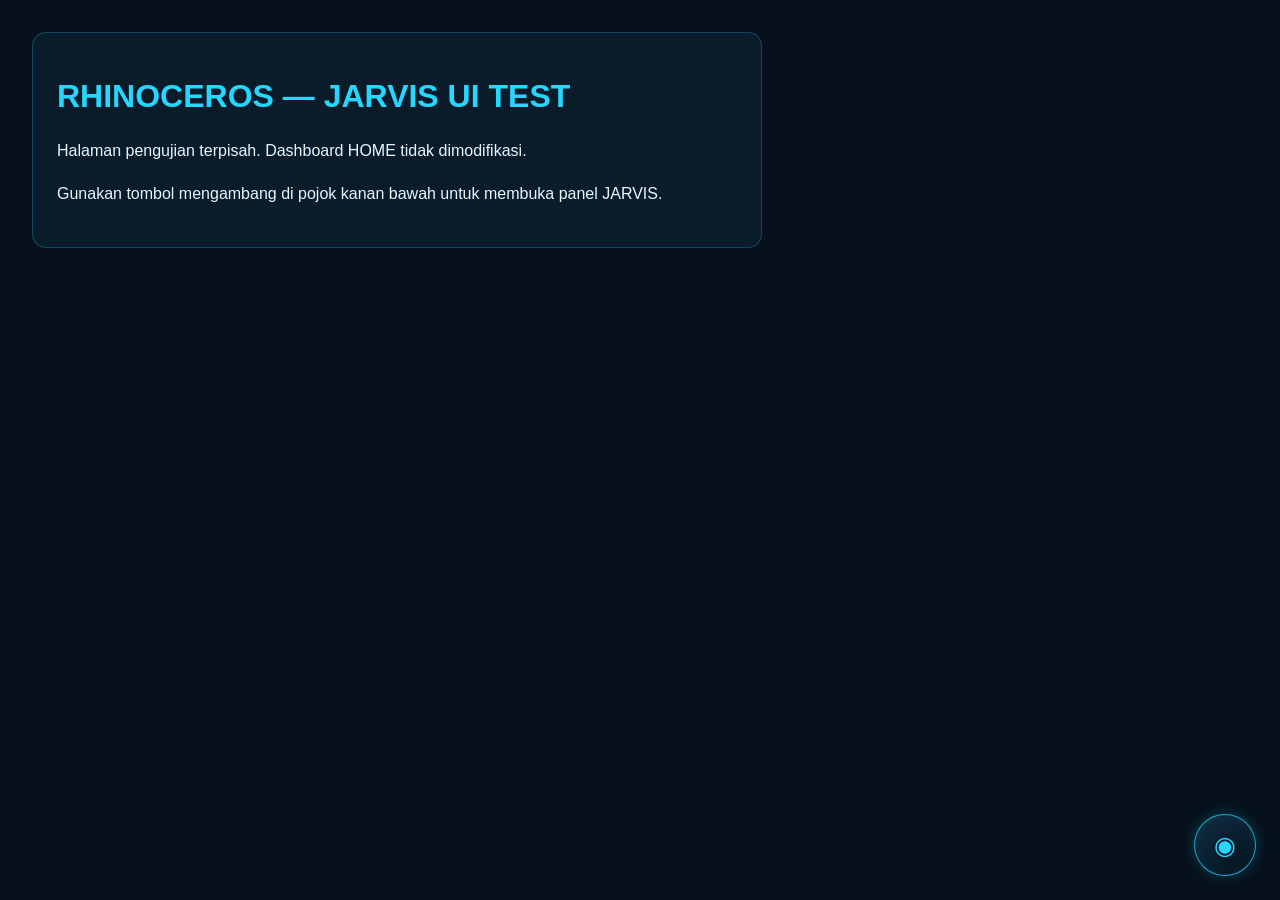
<file: jarvis/test-jarvis.html>
<!DOCTYPE html>
<html lang="id">
<head>
    <meta charset="UTF-8">
    <meta name="viewport" content="width=device-width, initial-scale=1.0">
    <title>JARVIS V1.0 — UI Test</title>
    <link rel="stylesheet" href="jarvis.css">
    <style>
        body {
            margin: 0;
            min-height: 100vh;
            padding: 32px;
            box-sizing: border-box;
            background: #06111c;
            color: #e6f7ff;
            font-family: Arial, sans-serif;
        }

        .test-banner {
            max-width: 680px;
            padding: 24px;
            border: 1px solid rgba(37, 215, 255, 0.25);
            border-radius: 14px;
            background: #0a1b29;
        }

        .test-banner h1 {
            color: #25d7ff;
        }

        .test-banner p {
            line-height: 1.7;
        }
    </style>
</head>
<body>
    <main class="test-banner">
        <h1>RHINOCEROS — JARVIS UI TEST</h1>
        <p>Halaman pengujian terpisah. Dashboard HOME tidak dimodifikasi.</p>
        <p>Gunakan tombol mengambang di pojok kanan bawah untuk membuka panel JARVIS.</p>
    </main>

    <div id="jarvis-test-mount"></div>

    <script>
        fetch("jarvis.html")
            .then(function (response) {
                if (!response.ok) {
                    throw new Error("Gagal memuat jarvis.html");
                }
                return response.text();
            })
            .then(function (html) {
                document.getElementById("jarvis-test-mount").innerHTML = html;

                const script = document.createElement("script");
                script.src = "jarvis-core.js";
                document.body.appendChild(script);
            })
            .catch(function (error) {
                console.error("JARVIS UI Test:", error);
                document.getElementById("jarvis-test-mount").textContent =
                    "Panel JARVIS gagal dimuat. Periksa Console browser.";
            });
    </script>
</body>
</html>
</file>
<file: jarvis/jarvis.css>
/* =========================================
   JARVIS V1.0 — FLOATING ASSISTANT
   Modul terpisah dari CSS dashboard utama
========================================= */

#jarvis-widget,
#jarvis-widget * {
    box-sizing: border-box;
}

#jarvis-widget {
    position: fixed;
    right: 24px;
    bottom: 24px;
    z-index: 9000;

    font-family: inherit;
    color: #e6f7ff;
}

/* Tombol pembuka panel */

#jarvis-toggle {
    width: 62px;
    height: 62px;

    display: flex;
    align-items: center;
    justify-content: center;

    border: 1px solid rgba(37, 215, 255, 0.75);
    border-radius: 50%;

    background: linear-gradient(145deg, #102d42, #04111d);
    color: #25d7ff;

    font-size: 25px;
    cursor: pointer;

    box-shadow:
        0 0 14px rgba(37, 215, 255, 0.24),
        inset 0 0 12px rgba(37, 215, 255, 0.08);

    transition:
        transform 0.2s ease,
        box-shadow 0.2s ease;
}

#jarvis-toggle:hover {
    transform: translateY(-2px);

    box-shadow:
        0 0 22px rgba(37, 215, 255, 0.4);
}

#jarvis-toggle:focus-visible,
#jarvis-close:focus-visible {
    outline: 2px solid #25d7ff;
    outline-offset: 4px;
}

/* Panel percakapan */

#jarvis-panel {
    position: absolute;
    right: 0;
    bottom: 76px;

    width: min(360px, calc(100vw - 32px));
    max-height: min(520px, calc(100vh - 120px));

    display: none;
    flex-direction: column;

    overflow: hidden;

    border: 1px solid rgba(37, 215, 255, 0.38);
    border-radius: 16px;

    background: rgba(3, 13, 23, 0.97);

    box-shadow:
        0 18px 50px rgba(0, 0, 0, 0.5),
        0 0 24px rgba(37, 215, 255, 0.1);

    backdrop-filter: blur(14px);
}

#jarvis-panel.is-open {
    display: flex;
}

.jarvis-header {
    display: flex;
    align-items: center;
    justify-content: space-between;
    gap: 12px;

    padding: 16px;

    border-bottom: 1px solid rgba(37, 215, 255, 0.18);
}

.jarvis-brand {
    display: flex;
    align-items: center;
    gap: 10px;
}

.jarvis-orb {
    width: 38px;
    height: 38px;

    display: flex;
    align-items: center;
    justify-content: center;

    border: 1px solid rgba(37, 215, 255, 0.55);
    border-radius: 50%;

    background: rgba(37, 215, 255, 0.08);
    color: #25d7ff;
    font-size: 19px;
}

.jarvis-title {
    margin: 0;

    color: #e6f7ff;
    font-size: 14px;
    letter-spacing: 2px;
}

.jarvis-subtitle {
    margin: 4px 0 0;

    color: #8ba9ba;
    font-size: 10px;
    letter-spacing: 1px;
}

#jarvis-close {
    width: 32px;
    height: 32px;

    border: 1px solid rgba(255, 255, 255, 0.12);
    border-radius: 8px;

    background: transparent;
    color: #d9eaf3;

    font-size: 19px;
    cursor: pointer;
}

#jarvis-close:hover {
    background: rgba(255, 255, 255, 0.08);
}

.jarvis-status {
    padding: 10px 16px;

    border-bottom: 1px solid rgba(37, 215, 255, 0.12);

    color: #8ba9ba;
    font-size: 11px;
}

.jarvis-status-dot {
    display: inline-block;

    width: 7px;
    height: 7px;
    margin-right: 7px;

    border-radius: 50%;
    background: #7f93a0;
}

.jarvis-conversation {
    min-height: 100px;
    max-height: 280px;

    overflow-y: auto;

    display: flex;
    flex-direction: column;
    gap: 10px;

    padding: 16px;
}

.jarvis-message {
    max-width: 90%;
    padding: 10px 12px;

    border: 1px solid rgba(37, 215, 255, 0.14);
    border-radius: 10px;

    background: rgba(37, 215, 255, 0.06);

    color: #e6f7ff;
    font-size: 12px;
    line-height: 1.6;

    overflow-wrap: anywhere;
}

.jarvis-message.assistant {
    align-self: flex-start;
}

.jarvis-message.user {
    align-self: flex-end;

    border-color: rgba(37, 215, 255, 0.3);
    background: rgba(37, 215, 255, 0.12);
}

.jarvis-controls {
    display: flex;
    align-items: center;
    gap: 10px;

    padding: 14px 16px;

    border-top: 1px solid rgba(37, 215, 255, 0.18);
}

#jarvis-mic {
    min-height: 42px;
    flex: 1;

    border: 1px solid rgba(37, 215, 255, 0.45);
    border-radius: 10px;

    background: rgba(37, 215, 255, 0.08);
    color: #25d7ff;

    font-size: 12px;
    font-weight: 700;

    cursor: pointer;
}

#jarvis-mic:disabled {
    opacity: 0.55;
    cursor: not-allowed;
}

.jarvis-note {
    margin: 0;
    padding: 0 16px 14px;

    color: #7894a5;
    font-size: 10px;
    line-height: 1.5;
}

@media (max-width: 480px) {
    #jarvis-widget {
        right: 12px;
        bottom: 12px;
    }

    #jarvis-toggle {
        width: 54px;
        height: 54px;
    }

    #jarvis-panel {
        bottom: 66px;
        max-height: calc(100vh - 100px);
    }
}

@media (prefers-reduced-motion: reduce) {
    #jarvis-toggle {
        transition: none;
    }
}
</file>
